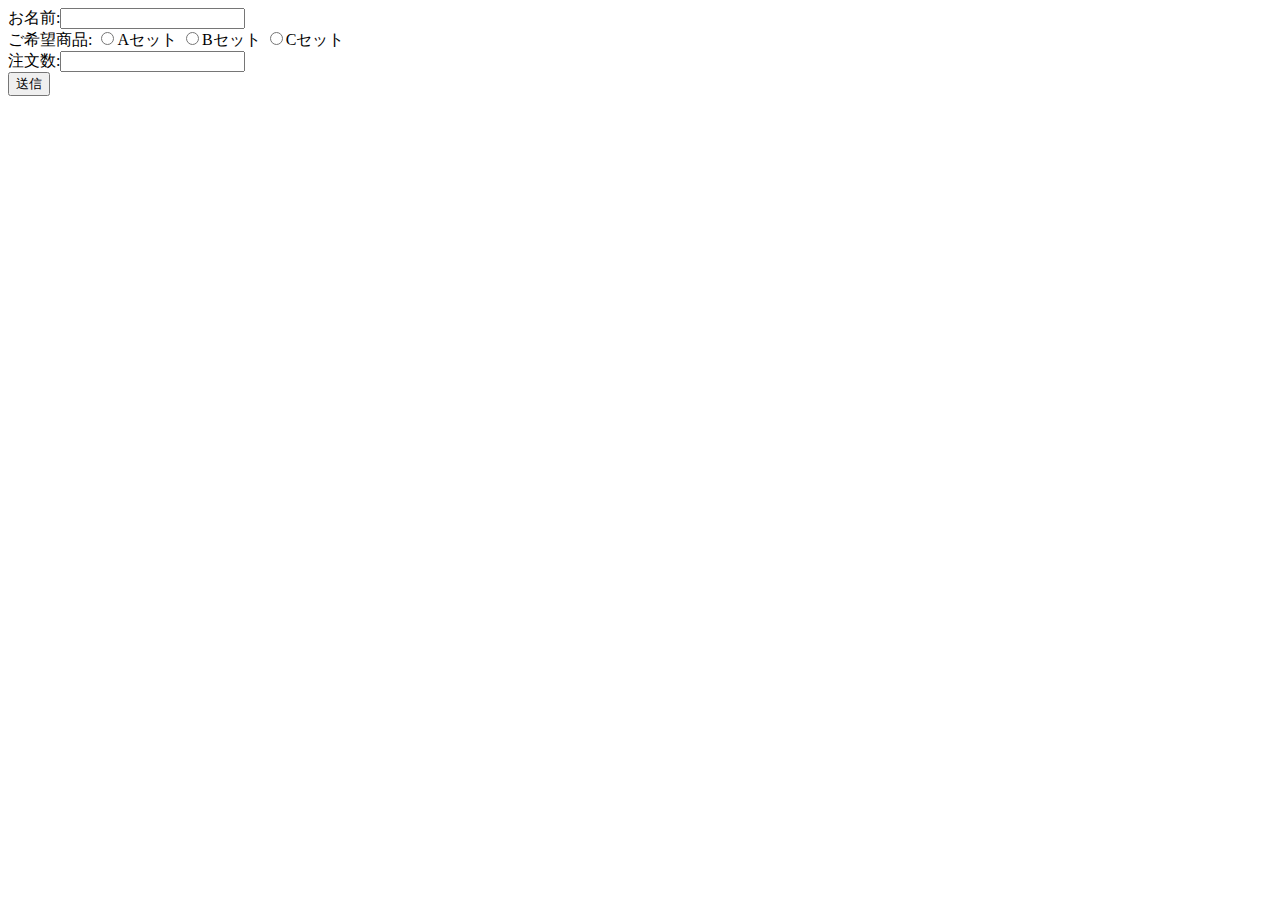
<file: src/php01/config/index.html>
<!DOCTYPE html>
<html lang="ja">
<head>
    <meta charset="UTF-8">
    <meta name="viewport" content="width=device-width, initial-scale=1.0">
    <title>Document</title>
</head>
<body>
    <form action="result.php" method="get">
        お名前:<input type="text" name="my_name">
        <br>
        ご希望商品:
        <input type="radio" name="choice" value="Aセット" />Aセット
        <input type="radio" name="choice" value="Bセット" />Bセット
        <input type="radio" name="choice" value="Cセット" />Cセット
        <br>
        注文数:<input type="number" name="number" value="">
        <br>
        <input type="submit" value="送信" />
    </form>
</body>
</html>
</file>
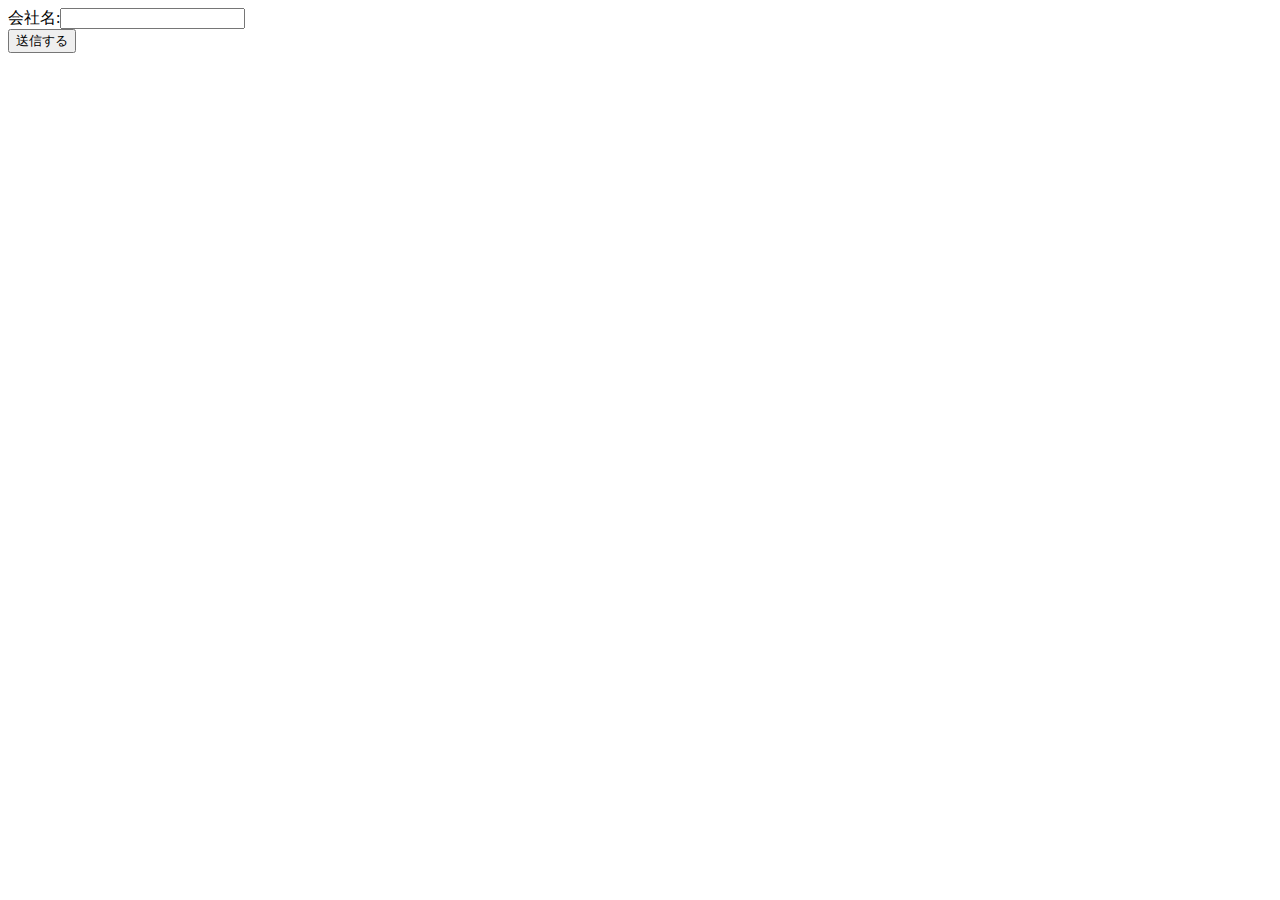
<file: src/php01/config/course.html>
<!DOCTYPE html>
<html lang="ja">
<head>
    <meta charset="UTF-8">
    <meta name="viewport" content="width=device-width, initial-scale=1.0">
    <title>Document</title>
</head>
<body>
    <form action="course.php" method="GET">
        <label>会社名:<input type="text" name="company"></label>
        <br>
        <input type="submit" name="submit" value="送信する" />
    </form>
</body>
</html>
</file>
